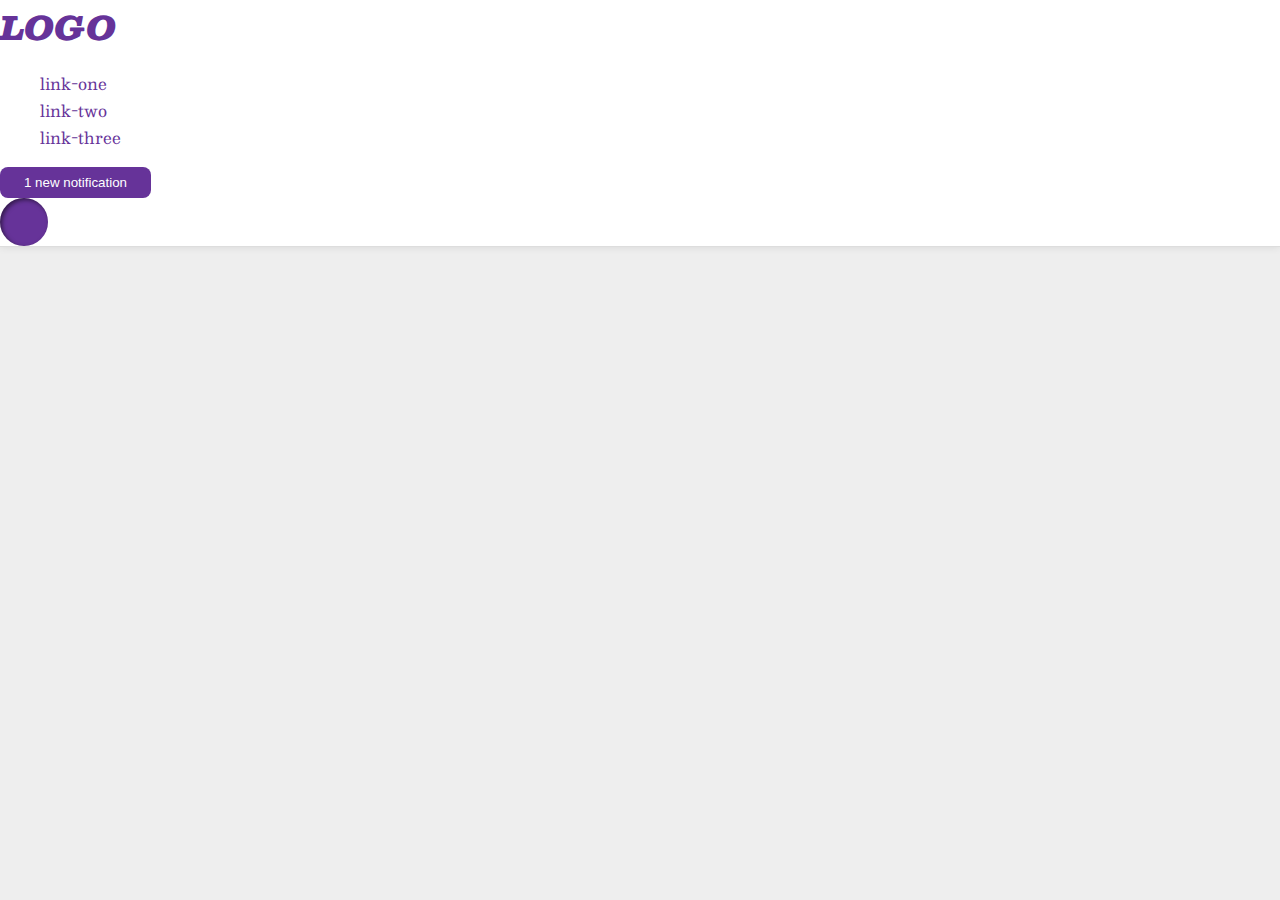
<file: flex/03-flex-header-2/index.html>
<!DOCTYPE html>
<html lang="en">
  <head>
    <meta charset="UTF-8">
    <meta http-equiv="X-UA-Compatible" content="IE=edge">
    <meta name="viewport" content="width=device-width, initial-scale=1.0">
    <title>Flex Header 2</title>
    <link rel="stylesheet" href="style.css">
  </head>
  <body>
    <div class="header">
      <div class="logo">
        LOGO
      </div>
      <ul class="links">
        <li><a href="google.com">link-one</a></li>
        <li><a href="google.com">link-two</a></li>
        <li><a href="google.com">link-three</a></li>
      </ul>
      <button class="notifications">
        1 new notification
      </button>
      <div class="profile-image"></div>
    </div>
  </body>
</html>
</file>
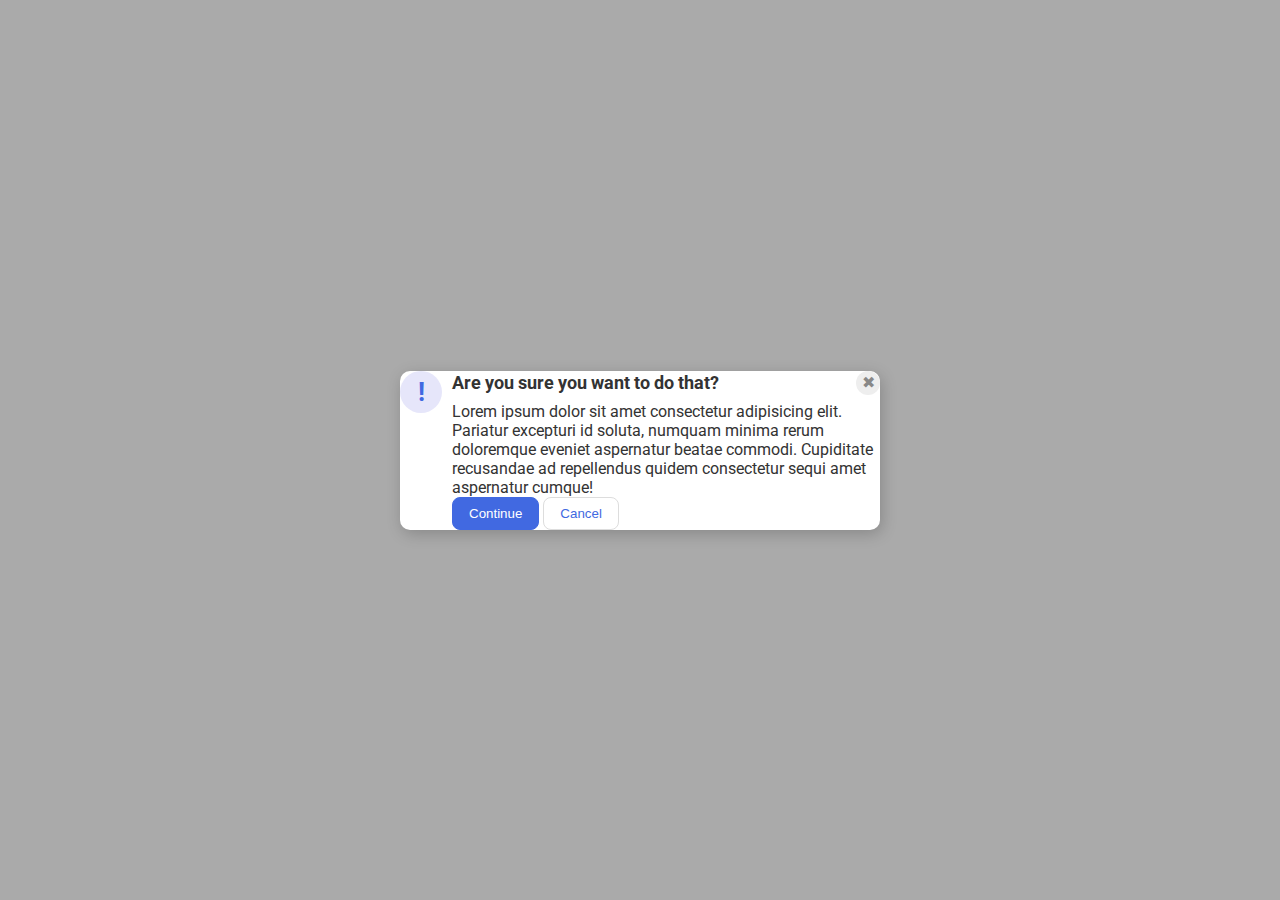
<file: flex/05-flex-modal/index.html>
<!DOCTYPE html>
<html lang="en">
  <head>
    <meta charset="UTF-8">
    <meta http-equiv="X-UA-Compatible" content="IE=edge">
    <meta name="viewport" content="width=device-width, initial-scale=1.0">
    <link rel="stylesheet" href="style.css">
    <title>Modal</title>
  </head>
  <body>
    <div class="modal">
      <div class="icon">!</div>
      <div class="container">
        <div class="header">Are you sure you want to do that?
          <div class="close-button">✖</div>
        </div>
        <div class="text">Lorem ipsum dolor sit amet consectetur adipisicing elit. Pariatur excepturi id soluta, numquam minima rerum doloremque eveniet aspernatur beatae commodi. Cupiditate recusandae ad repellendus quidem consectetur sequi amet aspernatur cumque!</div>
        
        <button class="continue">Continue</button>
        <button class="cancel">Cancel</button>
        
      </div>
      
    </div>
  </body>
</html>
</file>
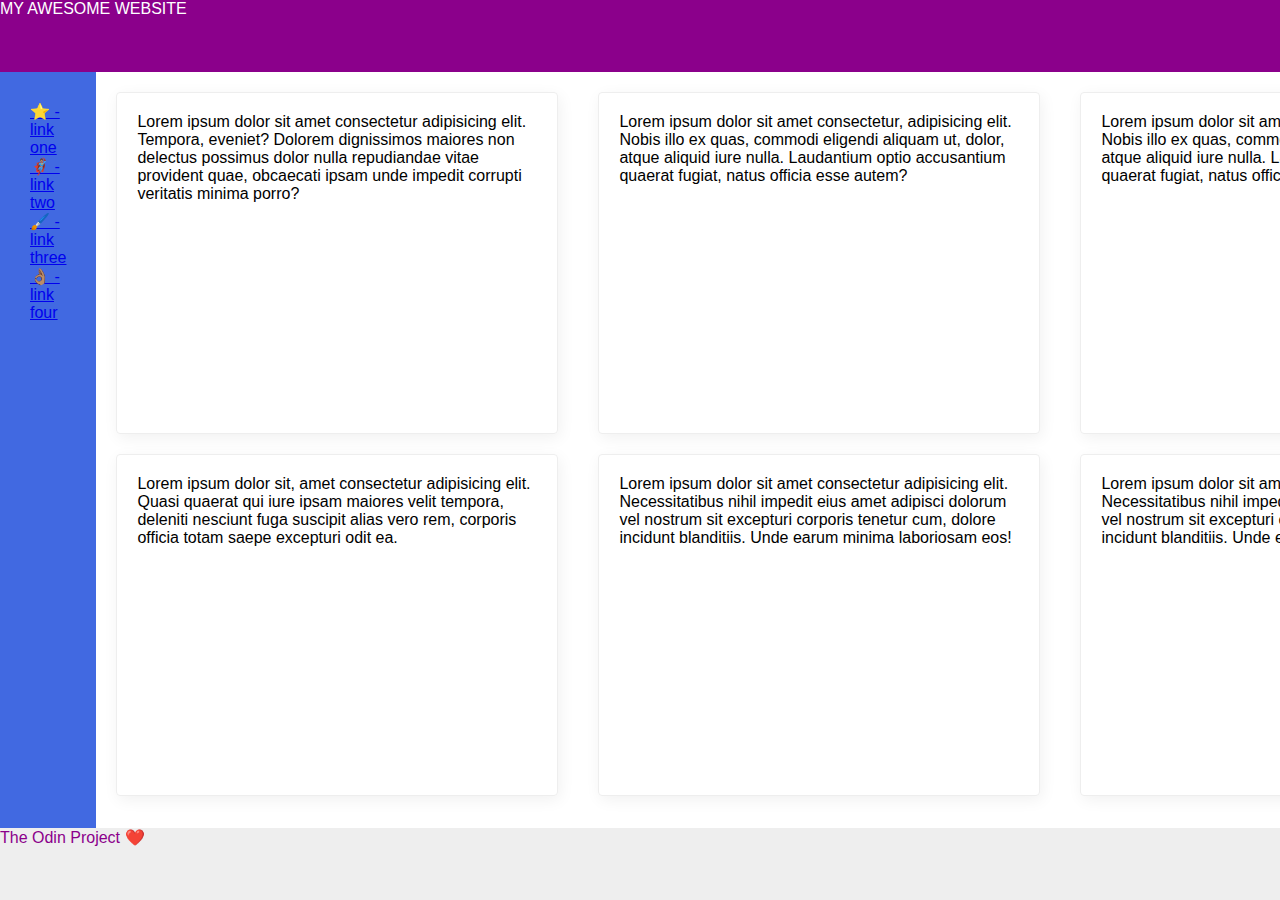
<file: flex/07-flex-layout-2/index.html>
<!DOCTYPE html>
<html lang="en">
  <head>
    <meta charset="UTF-8">
    <meta http-equiv="X-UA-Compatible" content="IE=edge">
    <meta name="viewport" content="width=device-width, initial-scale=1.0">
    <title>The Holy Grail</title>
    <link rel="stylesheet" href="style.css">
  </head>
  <body>
    <div class="header">
      MY AWESOME WEBSITE
    </div>
    <div class = "content">
      <div class="sidebar">
        <ul>
          <li><a href="#">⭐ - link one</a></li>
          <li><a href="#">🦸🏽‍♂️ - link two</a></li>
          <li><a href="#">🖌️ - link three</a></li>
          <li><a href="#">👌🏽 - link four</a></li>
        </ul>
      </div>
      <div class = "cardcontainer">
        <div class = "col1">
          <div class="card">Lorem ipsum dolor sit amet consectetur adipisicing elit. Tempora, eveniet? Dolorem dignissimos maiores non delectus possimus dolor nulla repudiandae vitae provident quae, obcaecati ipsam unde impedit corrupti veritatis minima porro?</div>
          <div class="card">Lorem ipsum dolor sit, amet consectetur adipisicing elit. Quasi quaerat qui iure ipsam maiores velit tempora, deleniti nesciunt fuga suscipit alias vero rem, corporis officia totam saepe excepturi odit ea.</div>
        </div>
        <div class = "col2">
          <div class="card">Lorem ipsum dolor sit amet consectetur, adipisicing elit. Nobis illo ex quas, commodi eligendi aliquam ut, dolor, atque aliquid iure nulla. Laudantium optio accusantium quaerat fugiat, natus officia esse autem?</div>
          <div class="card">Lorem ipsum dolor sit amet consectetur adipisicing elit. Necessitatibus nihil impedit eius amet adipisci dolorum vel nostrum sit excepturi corporis tenetur cum, dolore incidunt blanditiis. Unde earum minima laboriosam eos!</div>
        </div>
        <div class = "col3">  
          <div class="card">Lorem ipsum dolor sit amet consectetur, adipisicing elit. Nobis illo ex quas, commodi eligendi aliquam ut, dolor, atque aliquid iure nulla. Laudantium optio accusantium quaerat fugiat, natus officia esse autem?</div>
          <div class="card">Lorem ipsum dolor sit amet consectetur adipisicing elit. Necessitatibus nihil impedit eius amet adipisci dolorum vel nostrum sit excepturi corporis tenetur cum, dolore incidunt blanditiis. Unde earum minima laboriosam eos!</div>
        </div>
      </div>
    </div>
    <div class="footer">
      The Odin Project ❤️
    </div>
  </body>
</html>
</file>
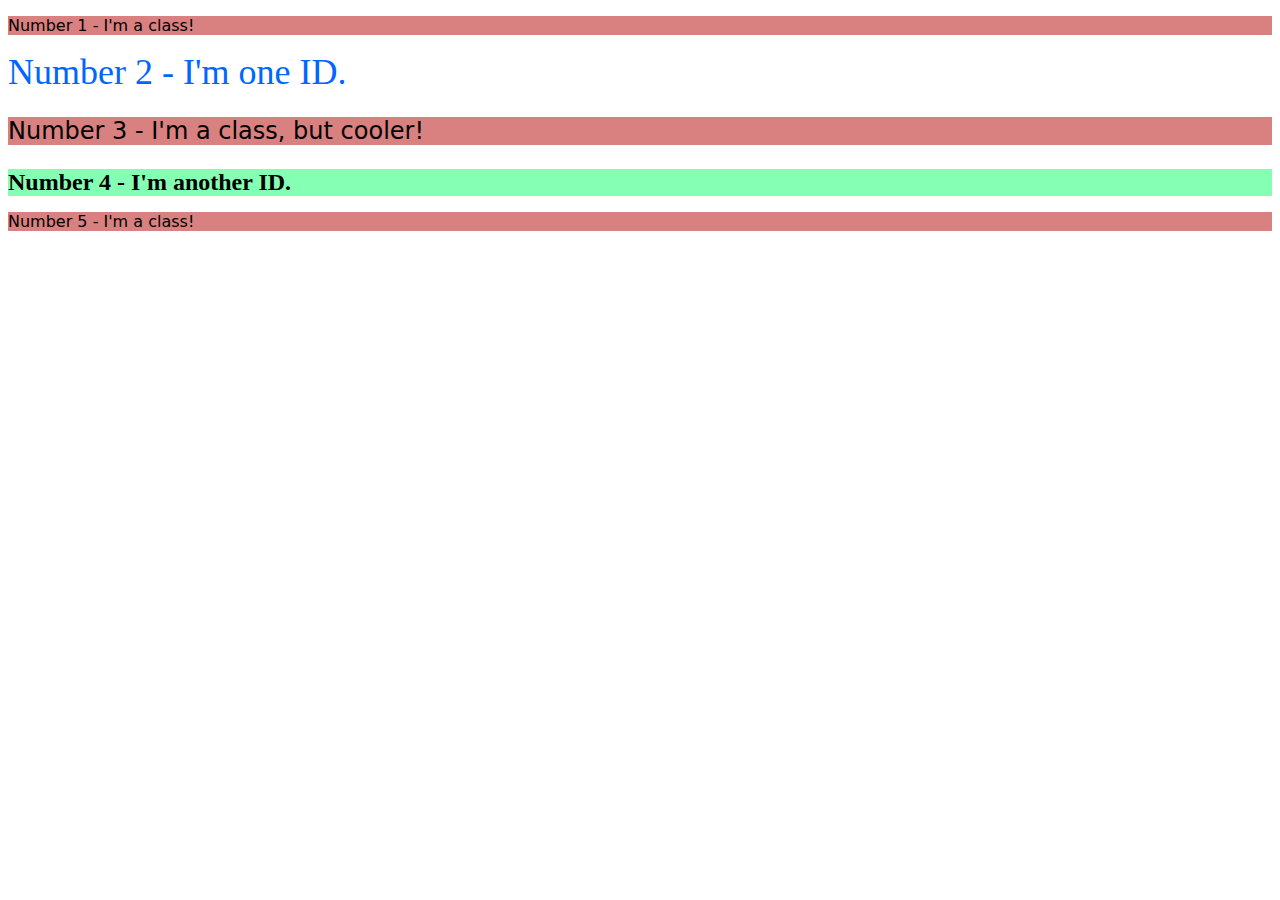
<file: foundations/02-class-id-selectors/index.html>
<!DOCTYPE html>
<html lang="en">
  <head>
    <meta charset="UTF-8">
    <meta http-equiv="X-UA-Compatible" content="IE=edge">
    <meta name="viewport" content="width=device-width, initial-scale=1.0">
    <title>Class and ID Selectors</title>
    <link rel="stylesheet" href="style.css">
  </head>
  <body>
    <p class="oddnum">Number 1 - I'm a class!</p>
    <div id="num2">Number 2 - I'm one ID.</div>
    <p class="oddnum cool">Number 3 - I'm a class, but cooler!</p>
    <div id="num4">Number 4 - I'm another ID.</div>
    <p class="oddnum">Number 5 - I'm a class!</p>
  </body>
</html>
</file>
<file: flex/03-flex-header-2/style.css>
/* this is some magical font-importing.  
you'll learn about it later. */
@import url('https://fonts.googleapis.com/css2?family=Besley:ital,wght@0,400;1,900&display=swap');

body {
  margin: 0;
  background: #eee;
  font-family: Besley, serif;
}

.header {
  background: white;
  border-bottom: 1px solid #ddd;
  box-shadow: 0 0 8px rgba(0,0,0,.1);
}

.profile-image {
  background: rebeccapurple;
  box-shadow: inset 2px 2px 4px rgba(0,0,0,.5);
  border-radius: 50%;
  width: 48px;
  height: 48px;
}

.logo {
  color: rebeccapurple;
  font-size: 32px;
  font-weight: 900;
  font-style: italic;
}

button {
  border: none;
  border-radius: 8px;
  background: rebeccapurple;
  color: white;
  padding: 8px 24px;
}

a {
  /* this removes the line under our links */
  text-decoration: none;
  color: rebeccapurple;
}

ul {
  list-style-type: none;
}
</file>
<file: flex/05-flex-modal/style.css>
@import url('https://fonts.googleapis.com/css2?family=Roboto:wght@400;700&display=swap');

html, body {
  height: 100%;
}

body {
  font-family: Roboto, sans-serif;
  margin: 0;
  background: #aaa;
  color: #333;
  /* I'll give you this one for free lol */
  display: flex;
  align-items: center;
  justify-content: center;
}

.modal {
  background: white;
  width: 480px;
  border-radius: 10px;
  box-shadow: 2px 4px 16px rgba(0,0,0,.2);
  display: flex;
  gap: 10px;
}

.icon {
  color: royalblue;
  font-size: 26px;
  font-weight: 700;
  background: lavender;
  width: 42px;
  height: 42px;
  border-radius: 50%;
  display: flex;
  align-items: center;
  justify-content: center;
  flex-shrink: 0;
}

.close-button {
  background: #eee;
  border-radius: 50%;
  color: #888;
  font-weight: 400;
  font-size: 16px;
  height: 24px;
  width: 24px;
  display: flex;
  align-items: center;
  justify-content: center;
}

button {
  padding: 8px 16px;
  border-radius: 8px;
}

button.continue {
  background: royalblue;
  border: 1px solid royalblue;
  color: white;
}

button.cancel {
  background: white;
  border: 1px solid #ddd;
  color: royalblue;
}

.header {
  display: flex;
  align-items: center;
  justify-content: space-between;
  font-size: 18px;
  font-weight: 700;
  margin-bottom: 7px;
}
</file>
<file: flex/07-flex-layout-2/style.css>
body {
  font-family: -apple-system, BlinkMacSystemFont, 'Segoe UI', Roboto, Oxygen, Ubuntu, Cantarell, 'Open Sans', 'Helvetica Neue', sans-serif;
  margin: 0;
  min-height: 100vh;
  display: flex;
  flex-direction: column;
}

.header {
  height: 72px;
  background: darkmagenta;
  color: white;
}

.footer {
  height: 72px;
  background: #eee;
  color: darkmagenta;
}

.sidebar {
  width: 300px;
  background: royalblue;
  padding: 30px;
}

.content {
  display: flex;
  flex: 1;
}

.card {
  border: 1px solid #eee;
  box-shadow: 2px 4px 16px rgba(0,0,0,.06);
  border-radius: 4px;
  margin: 20px 20px 20px 20px;
  padding: 20px;
  width: 400px;
  height: 300px;
}

.cardcontainer {
  display: flex;
  flex: wrap;
}


ul {
  list-style: none;
  margin: 0px;
  padding: 0px;
  
}
</file>
<file: foundations/02-class-id-selectors/style.css>
.oddnum {
    background-color: rgba(202, 80, 80, 0.726);
    font-family: 'Veruanda', 'DejaVu Sans', sans-serif;
}

.oddnum.cool, #num4{
    font-size: 24px;
}

#num2 {
    color: rgb(0, 102, 255);
    font-size: 36px;
}

#num4{
    background-color:rgba(0, 255, 98, 0.479);
    font-weight: bold;
    
}
</file>
